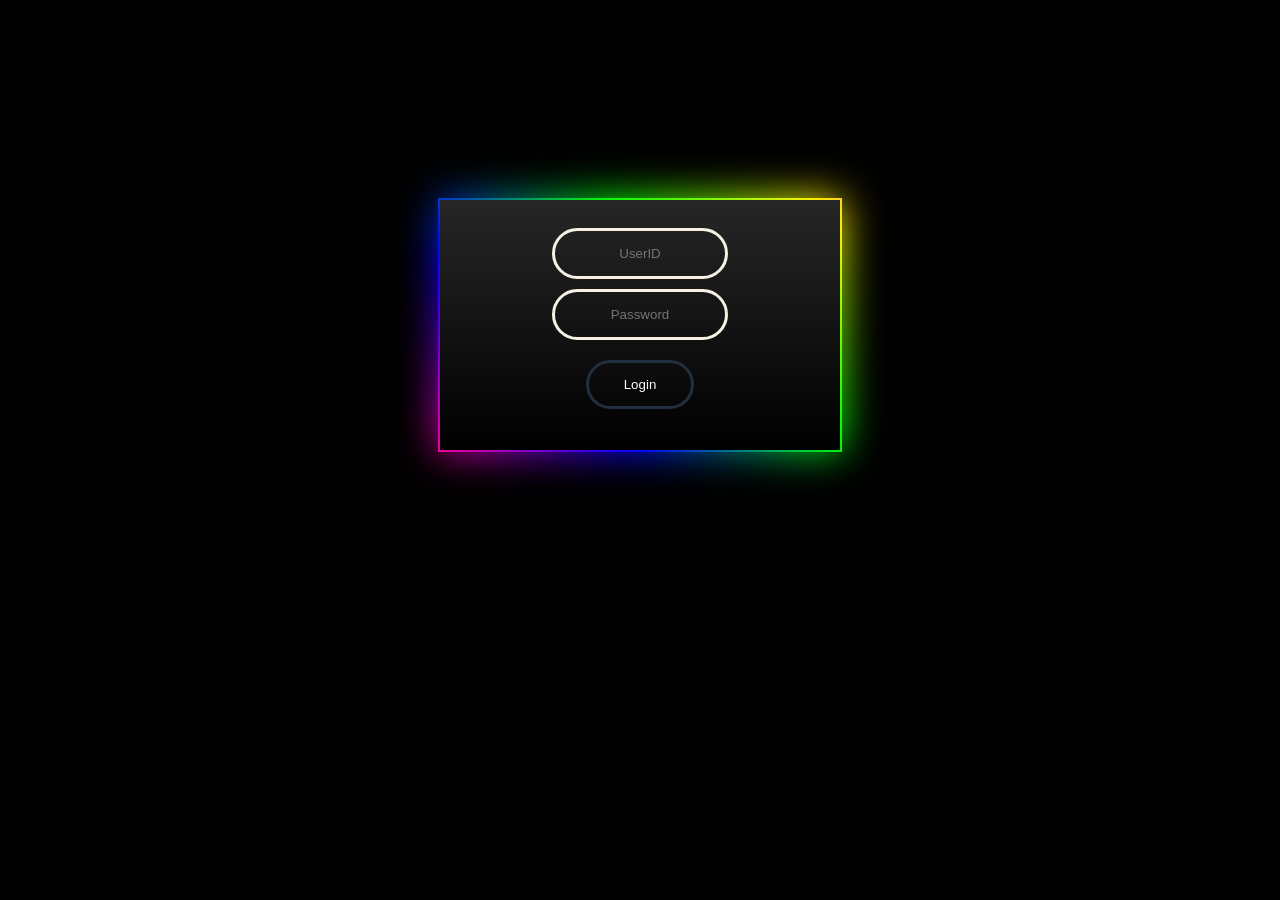
<file: index.html>
<!DOCTYPE html>
<html lang="en" dir="ltr">
  <head>
  <meta name="viewport" content="width=device-width, initial-scale=1">
    <title></title>
    <link rel="stylesheet" href="cool.css">
    <script type="text/javascript">
    function cool()
    {
var v1= document.getElementById('user');
var v2=document.getElementById('pass');

  if ((v1.value.trim()=="")||(v1.value==null))
  {
alert("USER  NOT TO BE NULL");
return false;
  }
  else if ((v2.value==null)||(v2.value.trim()==""))
  {
alert("PASSWORD NOT TO BE NULL");
return false;
}
else if ((v1.value.length<10)||(v1.value.length>10))
{
alert("PLZ ENTER A VALID USER")
return false;
}
else if ((true)) {

}
}
    </script>
  </head>
  <body>
<form class="cool" onsubmit="return cool()"><br>

  <input type="text" id="user" value="" placeholder="UserID">
  <input type="password" id="pass" value="" placeholder="Password">
  <input type="submit" name="" value="Login">

</form>

  </body>
</html>
</file>
<file: cool.css>
body{
  margin:0;
  padding:0;
  background:black;
    max-width: 1908px;
    min-width: 480px;
}
.cool input[type="text"],.cool input[type="password"]{
  background: 0;
  display: block;
  text-align: center;
  outline: none;
  margin: 10px auto;
  border:3px solid#f7f1e3;
  color: white;
  width: 150px;
  padding: 15px 10px;
  border-radius: 30px;
  transition: 225ms;
}
.cool input[type="text"]:focus,.cool input[type="password"]:focus
{
  width: 170px;
  background:  linear-gradient(#10ac84,#44bd32) ;
}
.cool input[type="submit"]:focus{
  width: 150px;
}

.cool input[type="submit"]{
  border: 0;
background: none;
      display: block;
      margin: 20px auto;
      text-align: center;
      outline: none;
      border: 3px solid #222f3e;
      color: white;
      width: 108px;
      padding: 14px 10px;
      border-radius:30px;
      transition: 255ms;
      cursor: pointer;
}
.cool input[type="submit"]:hover
{
background: green;
cursor: pointer;

}

.cool{
  position: relative;
  margin: 200px auto 0;
  width : 400px;
  height:250px;
  background: linear-gradient(0deg,#000,#262626);
  text-align: center;
}
.cool:before,
.cool:after
{
  content:'';
  position:absolute;
  top:-2px;
  left:-2px;
  background: linear-gradient(45deg,#fb0094,#0000ff ,#00ff00,#fff000,#ff00f0,#fb0094,#0000ff ,#00ff00,#fff000,#ff00f0);
  background-size: 400%;
  width: calc(100% + 4px);
  height:calc(100% + 4px);
  z-index: -1;
  animation: animate 20s linear infinite;
}
.cool:after
{
filter:blur(20px);
}
@keyframes animate
{
0%{
  background-position: 0 0;
}
50%{
  background-position: 300% 0;
}
100%{
  background-position: 0 0;
}
}
</file>
